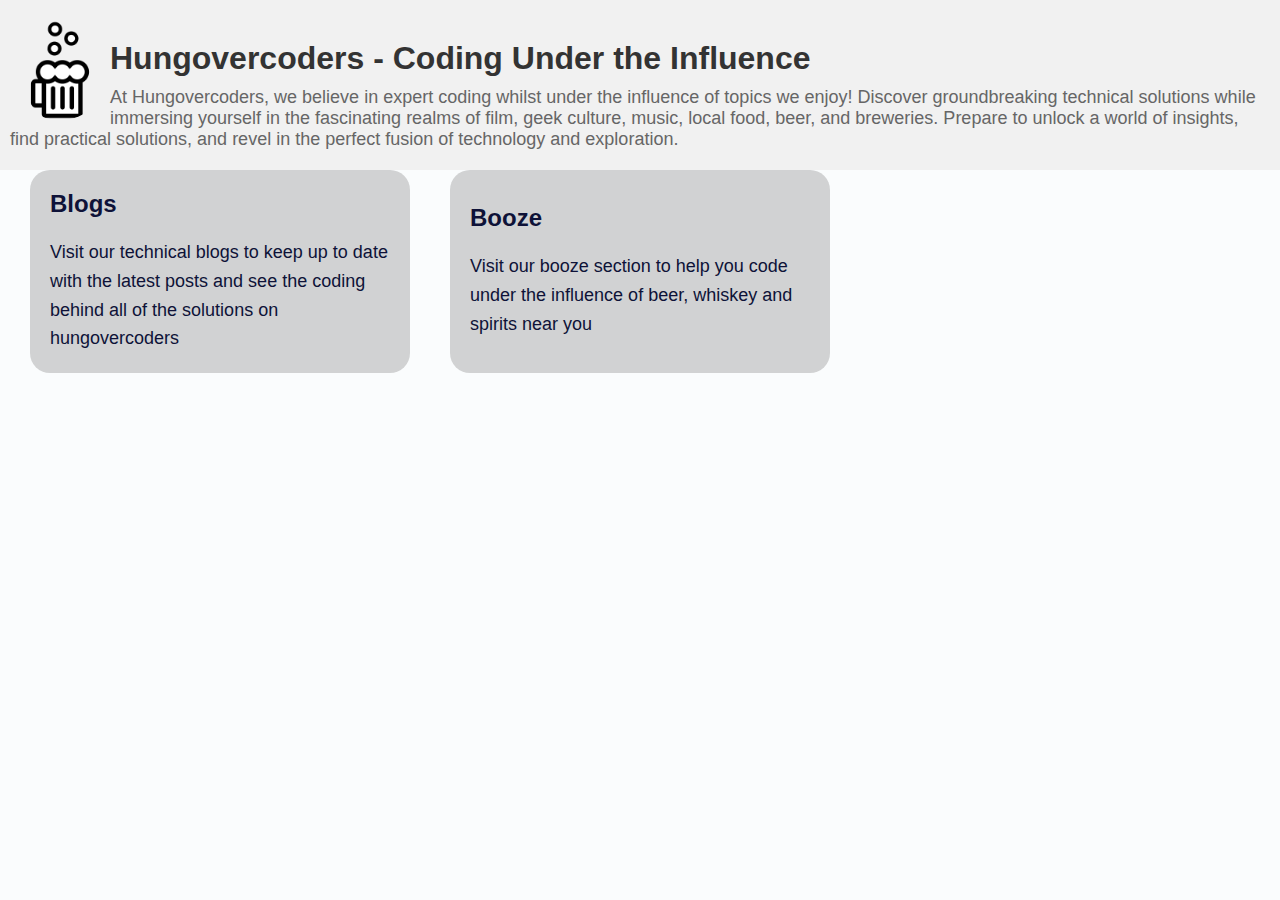
<file: index.html>
<!DOCTYPE html>
<html lang="en">

<head>
  <meta charset="UTF-8">

  <!-- Primary Meta Tags -->
  <title>Hungovercoders | Coding Under the Influence</title>
  <meta name="title"
    content="Hungovercoders | Coding Under the Influence<">
  <meta name="description"
    content="Explore our technical blogs and discover innovative solutions which indulge in the fun side of topics like film, geek culture, music, local food, beer, and breweries.">
  <meta name="author" content="Richard Griffiths">
  <meta name="viewport" content="width=device-width, initial-scale=1.0">

  <!-- Open Graph / Facebook -->
  <meta property="og:type" content="website">
  <meta property="og:url" content="https://www.hungovercoders.com/">
  <meta property="og:title"
    content="Hungovercoders | Coding Under the Influence">
  <meta property="og:description"
    content="Explore our technical blogs and discover innovative solutions which indulge in the fun side of topics like film, geek culture, music, local food, beer, and breweries.">
  <meta property="og:image" content="https://www.hungovercoders.com/assets/meta_image.png">

  <!-- Twitter -->
  <meta property="twitter:card" content="summary_large_image">
  <meta property="twitter:url" content="https://www.hungovercoders.com/">
  <meta property="twitter:title"
    content="Hungovercoders | Coding Under the Influence">
  <meta property="twitter:description"
    content="Explore our technical blogs and discover innovative solutions which indulge in the fun side of topics like film, geek culture, music, local food, beer, and breweries.">
  <meta property="twitter:image" content="https://www.hungovercoders.com/assets/meta_image.png">

  <link rel="icon" type="image/png" sizes="16x16" href="assets/logo3.ico">
  <link rel="apple-touch-icon" type="image/png" sizes="16x16" href="assets/logo3.ico">
  <link rel="stylesheet" href="styles/style01.css" />

  <script>
    window.dataLayer = window.dataLayer || [];
  </script>
  <!-- Google Tag Manager -->
  <script>(function (w, d, s, l, i) {
      w[l] = w[l] || []; w[l].push({
        'gtm.start':
          new Date().getTime(), event: 'gtm.js'
      }); var f = d.getElementsByTagName(s)[0],
        j = d.createElement(s), dl = l != 'dataLayer' ? '&l=' + l : ''; j.async = true; j.src =
          'https://www.googletagmanager.com/gtm.js?id=' + i + dl; f.parentNode.insertBefore(j, f);
    })(window, document, 'script', 'dataLayer', 'GTM-5RJBJWL');</script>
  <!-- End Google Tag Manager -->
</head>

<body>
  <!-- Google Tag Manager (noscript) -->
  <noscript><iframe src="https://www.googletagmanager.com/ns.html?id=GTM-5RJBJWL" height="0" width="0"
      style="display:none;visibility:hidden"></iframe></noscript>
  <!-- End Google Tag Manager (noscript) -->


  <header>
    <div class="header">
      <a href="/">
        <img src="assets/logo3.ico" alt="logo" />
      </a>
      <h1 class="header-title">Hungovercoders - Coding Under the Influence</h1>
      <p class="header-description">At Hungovercoders, we believe in expert coding whilst under the influence of topics we enjoy! Discover groundbreaking technical solutions while immersing yourself in the fascinating realms of film, geek culture, music, local food, beer, and breweries. Prepare to unlock a world of insights, find practical solutions, and revel in the perfect fusion of technology and exploration.</p>
    </div>
  </header>

  <main>
  
    <div class="cards">
      <div class="cards-inner">
        <a href="https://blog.hungovercoders.com" class="card-link">
          <div class="card-content">
            <h2>Blogs</h2>
            <p>Visit our technical blogs to keep up to date with the latest posts and see the coding behind all of the solutions on hungovercoders</p>
          </div>
          <!-- <div class="card-image-container">
            <img alt="dataGriff" src="assets/datagriff.png" class="card-image">
          </div> -->
        </a>
      </div>
      <div class="cards-inner">
        <a href="https://www.hungovercoders.com/breweries" class="card-link">
          <div class="card-content">
            <h2>Booze</h2>
            <p>Visit our booze section to help you code under the influence of beer, whiskey and spirits near you</p>
          </div>
          <!-- <div class="card-image-container">
            <img alt="dataGriff" src="assets/datagriff.png" class="card-image">
          </div> -->
        </a>
      </div>
    </div>
  </main>
</body>

</html>
</file>
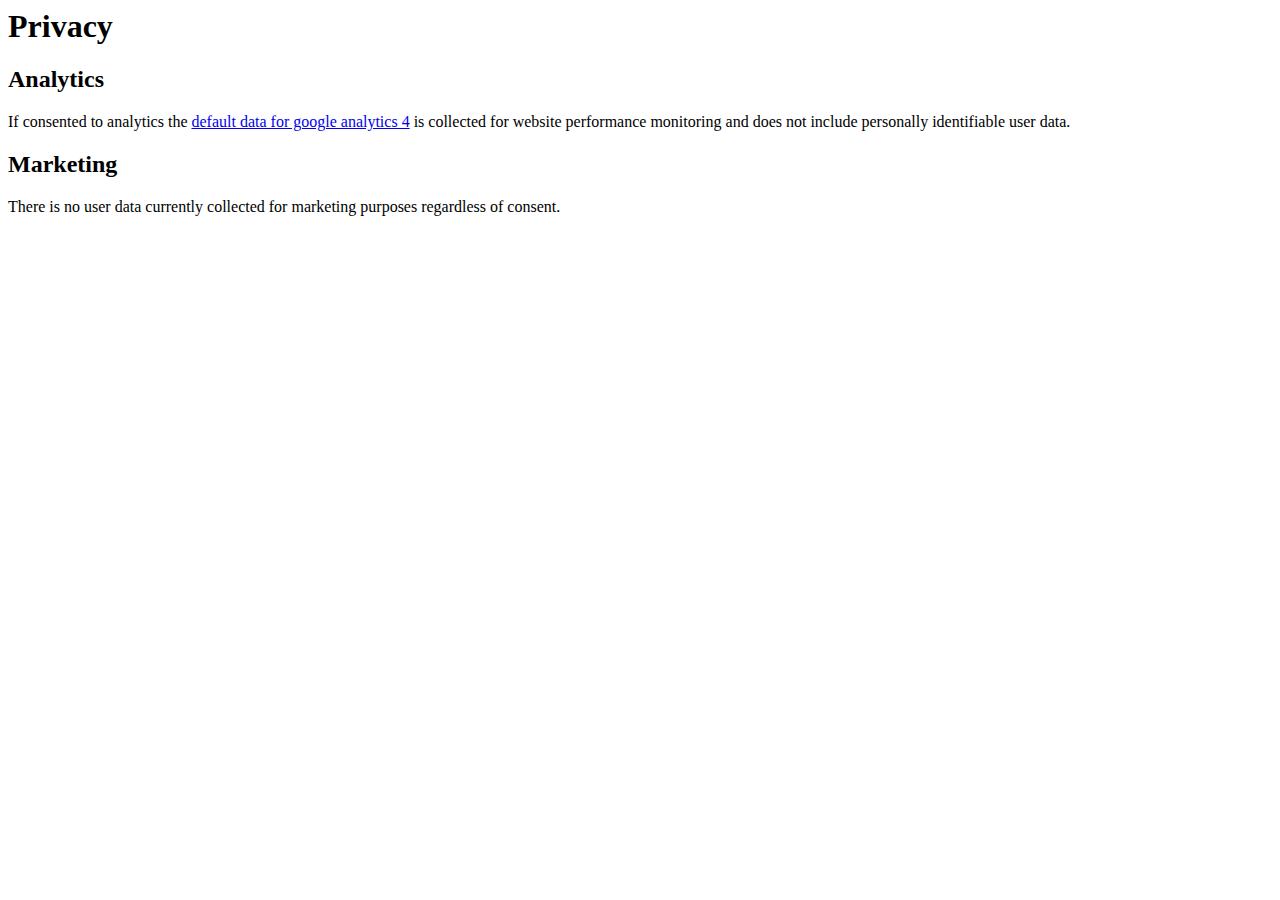
<file: privacy.html>
<head>
    <title>Privacy</title>
  
    <!-- Google Tag Manager -->
    <script>(function(w,d,s,l,i){w[l]=w[l]||[];w[l].push({'gtm.start':
    new Date().getTime(),event:'gtm.js'});var f=d.getElementsByTagName(s)[0],
    j=d.createElement(s),dl=l!='dataLayer'?'&l='+l:'';j.async=true;j.src=
    'https://www.googletagmanager.com/gtm.js?id='+i+dl;f.parentNode.insertBefore(j,f);
    })(window,document,'script','dataLayer','GTM-P74Q3WN');</script>
    <!-- End Google Tag Manager -->
</head>
<body>
    <!-- Google Tag Manager (noscript) -->
    <noscript><iframe src="https://www.googletagmanager.com/ns.html?id=GTM-P74Q3WN"
    height="0" width="0" style="display:none;visibility:hidden"></iframe></noscript>
    <!-- End Google Tag Manager (noscript) -->
    <h1>Privacy</h1>

    <h2>Analytics</h2>

    <p>If consented to analytics the <a href="https://support.google.com/analytics/answer/11593727?hl=en#:~:text=Google%20Analytics%20collects%20the%20following,Approximate%20geolocation">default data for google analytics 4</a> is collected for website performance monitoring and does not include personally identifiable user data.</p>

    <h2>Marketing</h2>

    <p>There is no user data currently collected for marketing purposes regardless of consent.</p>

</body>
</file>
<file: styles/style01.css>
.header img {
  float: left;
  width: 100px;
  height: 100px;
  border-radius: 50%;
}

.header-title {
  font-size: 32px;
  color: #333;
  margin-top: 20px;
}

.header {
  overflow: hidden;
  background-color: #f1f1f1;
  padding: 20px 10px;
  text-align: left;
}

.header-description {
  font-size: 18px;
  color: #666;
  margin-top: 10px;
}

* {
  margin: 0;
  box-sizing: border-box;
}

a, a:hover, a:visited, a:active {
  text-decoration: none;
  color: #0e1238;
}

body {
  font-family: 'Roboto Slab', sans-serif;
  background-color: #fafcfd;
  color: #0e1238;
}

main {
  text-align: center;
}

main h1 {
  padding: 30px 20px 20px;
  font-size: 24px;
}

.container h3 {
  padding: 0 0 30px 30px;
}

/* Cards */
.cards {
  display: grid;
  grid-template-columns: 1fr;
  gap: 40px;
  padding: 0 30px 50px;
}

.cards .cards-inner {
  display: flex;
  background-color: #d1d2d3;
  padding: 20px;
  border-radius: 20px;
  transition: box-shadow 0.4s;
  text-align: left;
  align-items: center;

}

.card-link {
  display: flex;
  text-decoration: none;
  color: inherit;
}

.cards .cards-inner:hover {
  box-shadow: 0 5px 20px rgba(1, 45, 128, 0.5);
}

.cards .cards-inner div i {
  margin-right: 20px;
  font-size: 24px;
}

.cards .cards-inner div p {
  margin-top: 20px;
  line-height: 1.6;
  font-size: 18px;
}

.card-content {
  flex: 1;
}

.card-image-container {
  margin-left: 20px;
}

.card-image {
  max-height: 150px
}

@media (min-width: 600px) {
  main h1 {
    max-width: 500px;
    margin: auto;
  }

  .cards {
    grid-template-columns: repeat(2, 1fr);
  }
}

@media (min-width: 912px) {
  .cards {
    grid-template-columns: repeat(3, 1fr);
  }
}

@media (min-width: 1200px) {
  .container {
    max-width: 1100px;
    margin: auto;
  }
}
</file>
